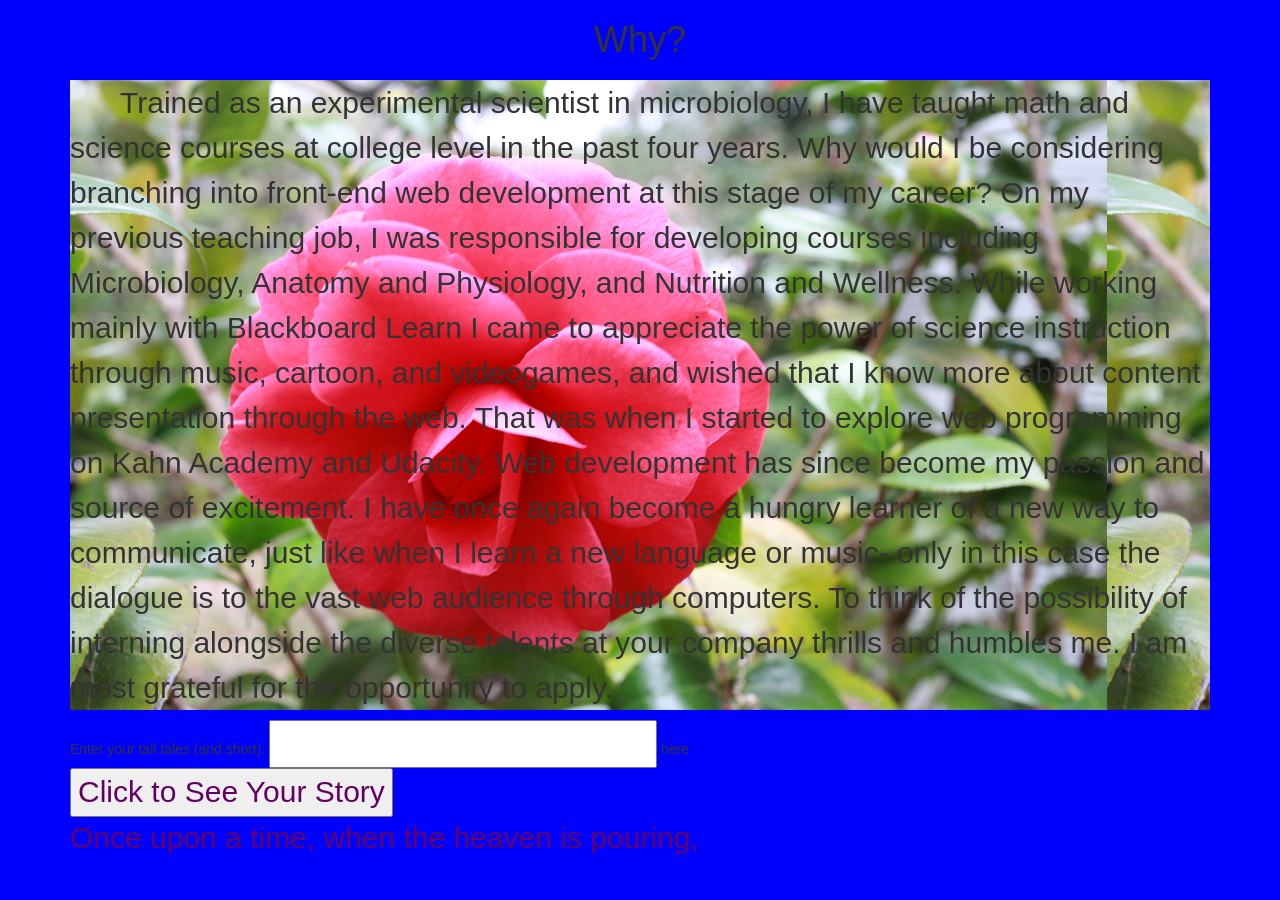
<file: index.html>
<!DOCTYPE html>
<!--This is my play ground -->
<html lang="en">
	<head>
		<meta name="viewport" content="width=device-width,initial-scale=1">
		<link href="css/bootstrap.min.css" rel="stylesheet"> <!--including this line centered #1stP -->
		<link href="css/style.css" rel="stylesheet"> <!--1stP -->
		<style>
			@media screen and (max-width: 400px) {
           		body {background-color: red;
           		}
            }

        	body {background-color: green;}

			@media screen and (min-width: 600px) {
        		body {background-color: blue;
        		}
      		}
      	</style>
      	<script src="js/jQuery.js"></script>
		<title> My Play Page </title>
	</head>
	<body>
		<div class="container">
			<h1 class="text-center"> Why? <!--including text-center centered "Why?"; switching from header to h1 changed font size of why -->
			</h1>

			<h3 id="firstP" class="background-pic"> Trained as an experimental scientist in microbiology, I have taught math and science courses at college level in the past four years. Why would I be considering branching into front-end web development at this stage of my career? On my previous teaching job, I was responsible for developing courses including Microbiology, Anatomy and Physiology, and Nutrition and Wellness. While working mainly with Blackboard Learn I came to appreciate the power of science instruction through music, cartoon, and videogames, and wished that I know more about content presentation through the web. That was when I started to explore web programming on Kahn Academy and Udacity. Web development has since become my passion and source of excitement. I have once again become a hungry learner of a new way to communicate, just like when I learn a new language or music- only in this case the dialogue is to the vast web audience through computers.
			To think of the possibility of interning alongside the diverse talents at your company thrills and humbles me. I am most grateful for the opportunity to apply. <!--1stP did not work"; br works as the return key -->
			</h3>
			<label> Enter your tall tales (and short):
				<input type="text" name="your-story" id="story"> here </input> <!--this adds a box, but does not allow upload yet; when the type is image, the box becomes "submit"; I had a , between attribute, and it did not work! -->
			</label>
			<br> <!--this works like the return key -->
			<button type="button" id="after-story"> Click to See Your Story</button> <!--not "btn" -->
			<div id="story-display"> Once upon a time, when the heaven is pouring,</div>
			<script src="js/act.js"> </script> <!--not work when this is placed in head -->
		</div>
	</body>
</html>
</file>
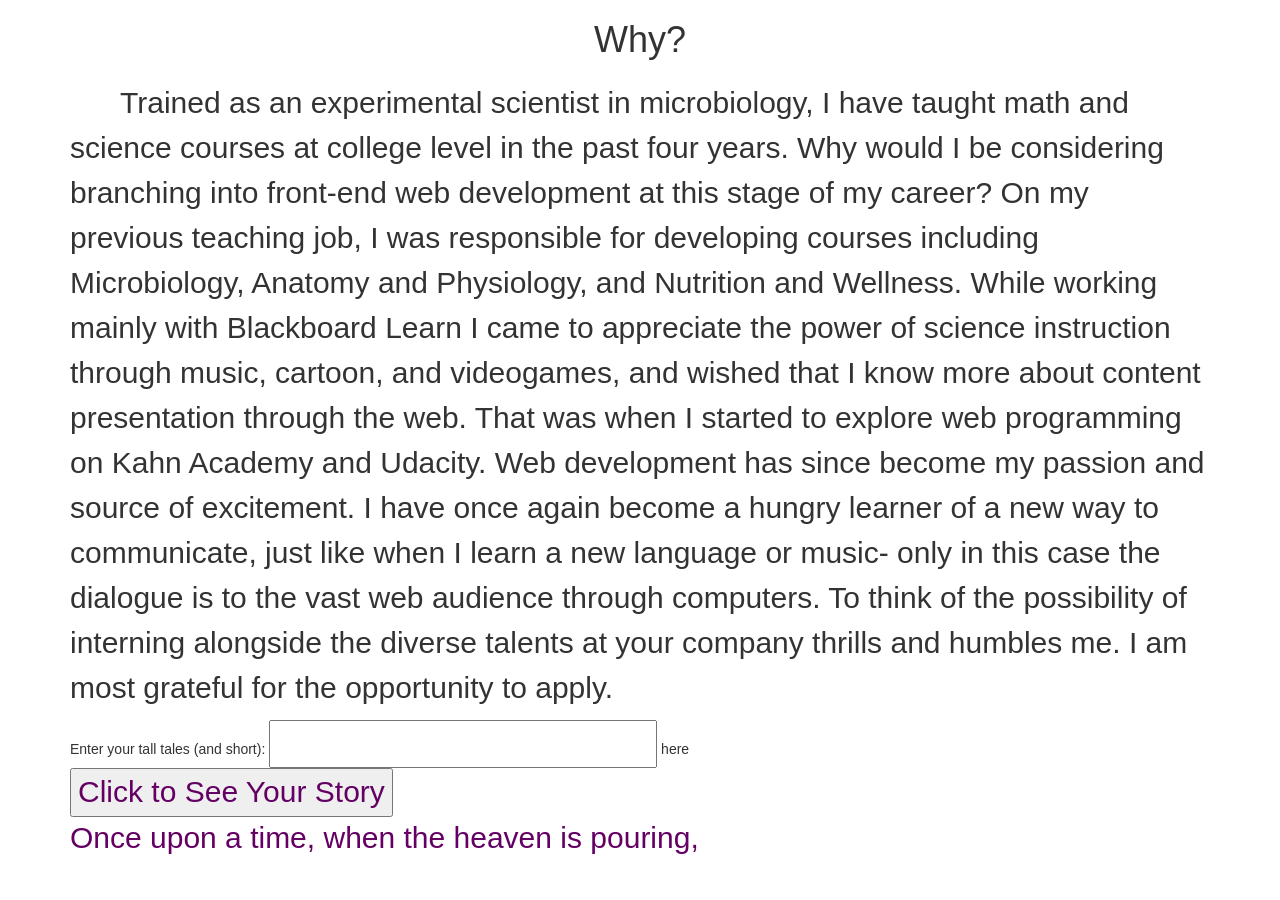
<file: plaything.html>
<!DOCTYPE html>
<!--This is my play ground -->
<html lang="en">
	<head>
		<meta name="viewport" content="width=device-width,initial-scale=1">
		<link href="css/bootstrap.min.css" rel="stylesheet"> <!--including this line centered #1stP -->
		<link href="css/style.css" rel="stylesheet"> <!--1stP -->

		<title> My Play Page </title>
	</head>
	<body>
		<div class="container">
			<h1 class="text-center"> Why? <!--including text-center centered "Why?"; switching from header to h1 changed font size of why -->
			</h1>

			<h3 id="firstP"> Trained as an experimental scientist in microbiology, I have taught math and science courses at college level in the past four years. Why would I be considering branching into front-end web development at this stage of my career? On my previous teaching job, I was responsible for developing courses including Microbiology, Anatomy and Physiology, and Nutrition and Wellness. While working mainly with Blackboard Learn I came to appreciate the power of science instruction through music, cartoon, and videogames, and wished that I know more about content presentation through the web. That was when I started to explore web programming on Kahn Academy and Udacity. Web development has since become my passion and source of excitement. I have once again become a hungry learner of a new way to communicate, just like when I learn a new language or music- only in this case the dialogue is to the vast web audience through computers.
			To think of the possibility of interning alongside the diverse talents at your company thrills and humbles me. I am most grateful for the opportunity to apply. <!--1stP did not work"; br works as the return key -->
			</h3>
			<label> Enter your tall tales (and short):
				<input type="text" name="your-story" id="story"> here </input> <!--this adds a box, but does not allow upload yet; when the type is image, the box becomes "submit"; I had a , between attribute, and it did not work! -->
			</label>
			<br> <!--this works like the return key -->
			<button type="button" id="after-story"> Click to See Your Story</button> <!--not "btn" -->
			<div id="story-display"> Once upon a time, when the heaven is pouring,</div>
			<script src="js/act.js"> </script> <!--not work when this is placed in head -->
		</div>
	</body>
</html>
</file>
<file: css/style.css>
#firstP {
/* when add display:inline, the subsequent element in html, i.e, the input, also gets inline */
	font-size: 30px;
	line-height: 150%;
	text-indent: 50px;/* this creates the 2 spaces at the beginning of p */
}

#story {
	font-size: 30px;
	color: rgb(100, 0, 100);/*no need to say font-color; did not work if I stack multiple # */
}
#after-story {
	font-size: 30px;
	color: rgb(100, 0, 100);/*no need to say font-color */
}
#story-display{
	font-size: 30px;
	color: rgb(100, 0, 100);/*no need to say font-color */
}
.background-pic {
	background-image: url("../images/heaven.png");
}
</file>
